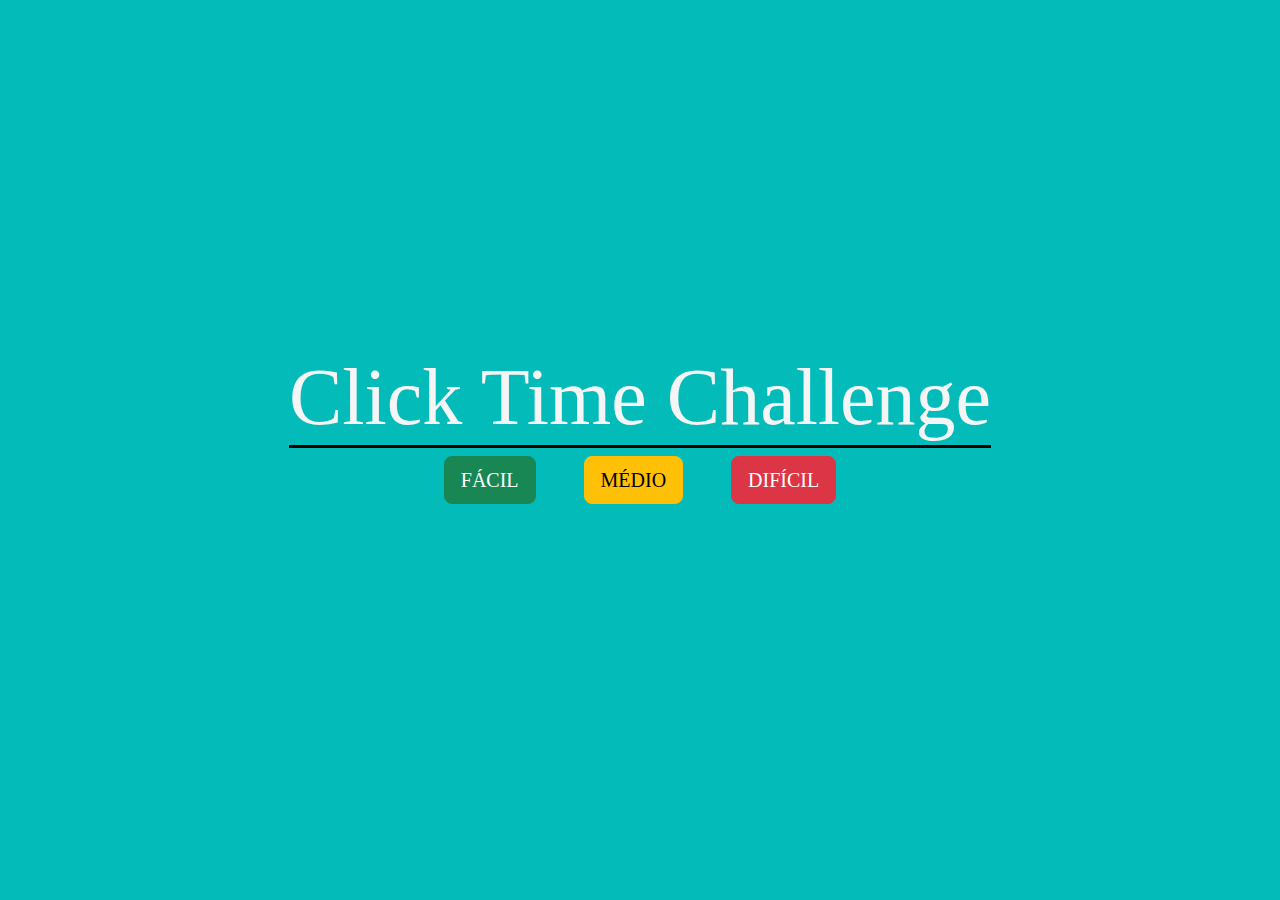
<file: index.html>
<!DOCTYPE html>
<html lang="pt-br">
<head>
    <meta charset="UTF-8">
    <link rel="icon" href="./public/assets/icon/pointer.png" type="image/x-icon">
    <meta http-equiv="X-UA-Compatible" content="IE=edge">
    <meta name="viewport" content="width=device-width, initial-scale=1.0">
    <title>Click-Time-Challenge</title>
    <link rel="stylesheet" href="https://cdn.jsdelivr.net/npm/bootstrap@5.2.0-beta1/dist/css/bootstrap.min.css">
    <link rel="stylesheet" href="src/css/style.css">
   
</head>
<body class="d-flex align-items-center">
    <div class="container">
        <div class="row">
              <div class="col">
                  <div class="d-flex justify-content-center">
                    <h1>Click Time Challenge</h1>
                  </div>
             </div>
        </div>

        <div class="row">
            <div class="col">
                <div class="d-flex justify-content-center mb-5 gap-5">
                  <button class="btn btn-success btn-lg" id="easy" type="button">FÁCIL</button>
                  <button class="btn btn-warning btn-lg" id="medium" type="button">MÉDIO</button>
                  <button class="btn btn-danger btn-lg" id="hard" type="button">DIFÍCIL</button>
                </div>
           </div>
      </div>
    </div>
    <script src="./src/js/startGame.js"></script>
</body>
</html>
</file>
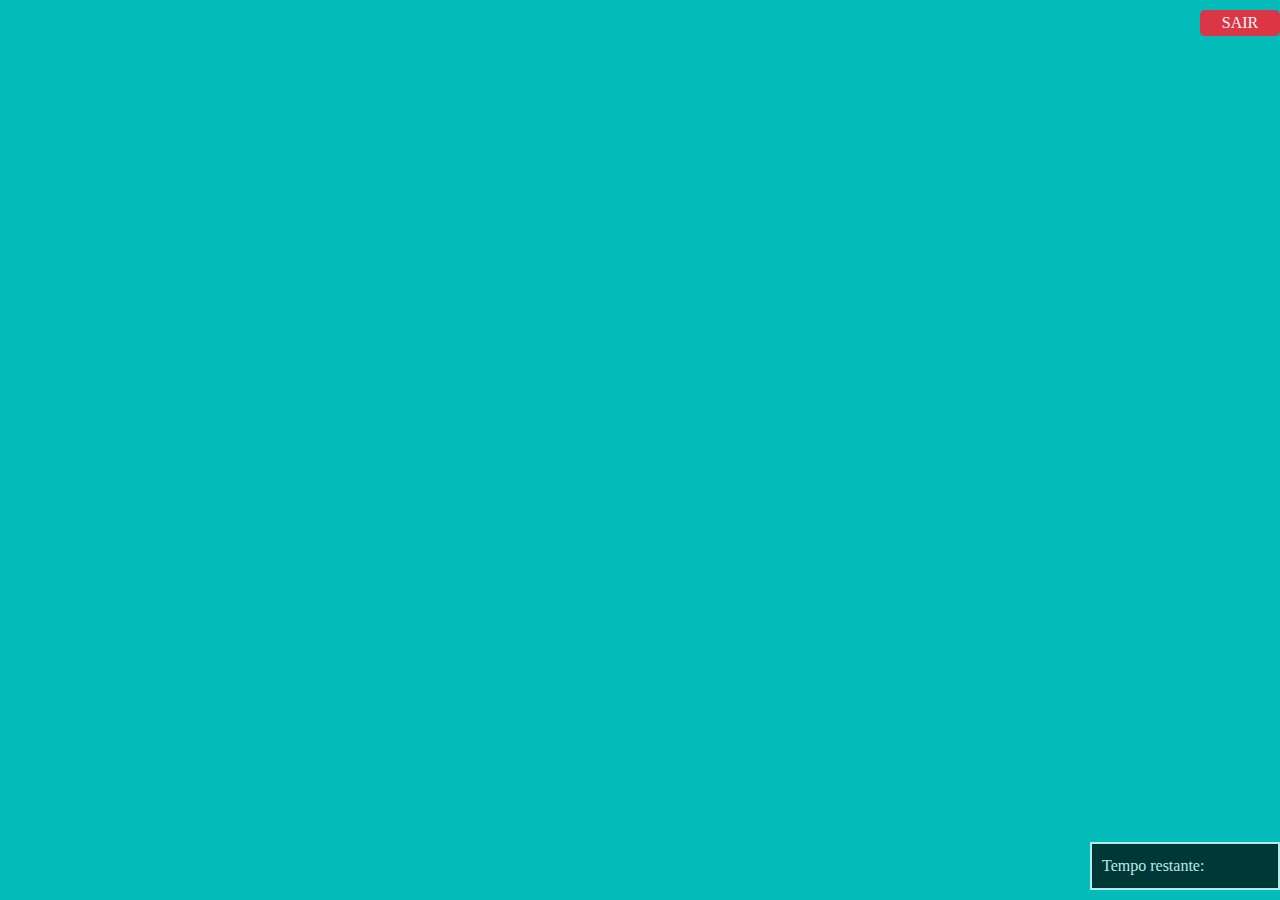
<file: app.html>
<!DOCTYPE html>
<html lang="pt-br">
    <head>
        <meta charset="UTF-8">
        <meta http-equiv="X-UA-Compatible" content="IE=edge">
        <link rel="icon" href="./public/assets/icon/pointer.png" type="image/x-icon">
        <meta name="viewport" content="width=device-width, initial-scale=1.0">
        <title>Click-Time-Challenge</title>
        <link rel="stylesheet" href="https://cdn.jsdelivr.net/npm/bootstrap@5.2.0-beta1/dist/css/bootstrap.min.css">
        <link rel="stylesheet" href="src/css/style.css">
    </head>
    <body class="d-flex align-items-center justify-content-center">
        <div class="resultPanel row align-items-center">
            <div class="col align-items-center">
                <h2>Clicks</h2> <br>
                <p>Circulos clicados: <span id="result">0</span></p>
                <a href="index.html"><button class="bg-danger">Voltar</button></a>
            </div>
        </div>
        <div class="time">
            <div class="cronometro"> Tempo restante: <span id="stopwatch"></span></div>
        </div>

        <div class="exitBtn">
            <a href="index.html">
                <button class="exit bg-danger">SAIR</button>
            </a>
        </div>

        <script src="./src/js/script.js"></script>
        <script src="./src/js/game.js"></script>
    </body>
</html>
</file>
<file: src/css/style.css>
body, html {
   background-color: #03BCBA;
   height: 100%;
   margin: 0;
   padding: 0;
   box-sizing: border-box;
   font-family: cursive;
   color: #f5f5f5;
}

h1 {
    font-size: 5rem;
    font-family: fantasy;
    border-bottom: 3px solid #000;
}

.circleEasy {
    width: 80px;
    height: 80px;
    border-radius: 50%;
    display: inline-block;
    cursor: pointer;
    z-index: 10;
    border: 2px solid #000;
}

.circleMedium {
    width: 50px;
    height: 50px;
    border-radius: 50%;
    display: inline-block;
    cursor: pointer;
    z-index: 10;
    border: 2px solid #000;
}

.circleHard {
    width: 30px;
    height: 30px;
    border-radius: 50%;
    display: inline-block;
    cursor: pointer;
    z-index: 10;
    border: 2px solid #000;
}

.exit {
    position: absolute;
    background-color: #ff0000;
    color: #fff;
    right: 0;
    top: 10px;
    border: none;
    width: 80px;
}

.time {
    position: absolute;
    width: 190px;
    padding: 10px;
    right: 0px;
    bottom: 10px;
    border: double 2px #fff;
    background-color: #000;
    color: #fff;
    opacity: 0.7;
}

.resultPanel {
    background: rgba(0, 0, 0, 0.5);
    padding: 1.5rem;
    border-radius: 10px;
    display: none;
}


.bg-danger {
    border-radius: 5px;
    color: #f5f5f5;
}
</file>
